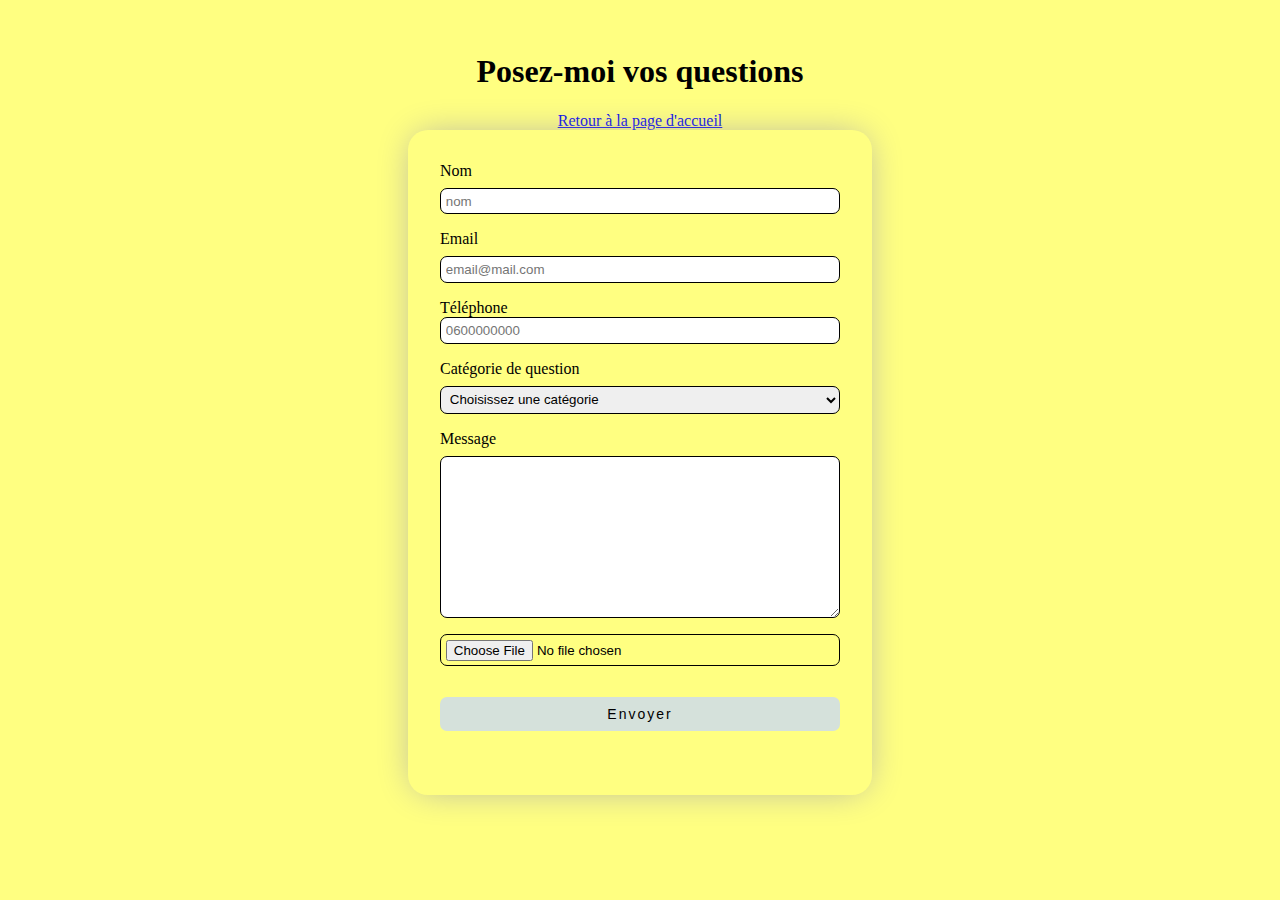
<file: pages/contact.html>
<!DOCTYPE html>
<html lang="en">
<head>
  <meta charset="UTF-8">
  <meta name="viewport" content="width=device-width, initia
  <link rel="stylesheet" href="style.css">
  <title>contact</title>
</head>
<body>
    <div class="contact-wrapper">
      <h1>Posez-moi vos questions</h1>
      <a href="../index.html">Retour à la page d'accueil</a>
      <form methode="POST" action="form.php" class="form-horizontal" method="post" action="contact.php">
      <label for="name">Nom</label>
      <input type="text" id="name" placeholder="nom" name="name" required>
      <label for="email">Email</label>
      <input type="email" id="email" placeholder="email@mail.com" name="email" re
      <label for="phone">Téléphone</label>
      <input type="tel" id="phone" placeholder="0600000000" name="phone">
      <label for="category">Catégorie de question</label>
      <select id="category" name="category">
        <option value="default">Choisissez une catégorie</option>
        <option value="help">Aide</option>
        <option value="pro-contact">Contact professionnel</option>
      </select>
      <label for="message">Message</label>
      <textarea rows="10" id="message" name="message" required></textarea>
      <input type="file" id="monFichier" name="monFichier" accept="image/png, image/jpeg">
      <button class="send-button" id="submit" type="submit">Envoyer</button>
      <div class="advert-wrapper">
      </div>
    </form>
  <style>
    body {
      background-color: rgba(255, 255, 0, 0.493);
      margin: 0;
      padding: 0;
      position: center;
      width: 100vw;
    
      margin: auto;
    }
    form {
      width: 100vw;
      max-width: 400px;
      display: flex;
      flex-direction: column;
      padding: 2rem;
      -webkit-box-shadow: 0px 0px 36px -7px rgba(171,171,171,1);
      -moz-box-shadow: 0px 0px 36px -7px rgba(171,171,171,1);
      box-shadow: 0px 0px 36px -7px rgba(171,171,171,1);
      border-radius: 20px;
      margin-bottom: 2rem;
    }
    .contact-wrapper {
        display: flex;
        flex-direction: column;
        align-items: center;
        margin-top: 2rem;
    }
    .contact-wrapper h1 {
      align-items: center;
    }
    input, textarea, select {
      margin-bottom: 1rem;
      border-radius: 7px;
      padding: 0.3rem;
      border: solid 1px;
    }
    textarea {
      max-width: 400px;
      letter-spacing: 1px;
    }
    input:focus, textarea:focus, select:focus, button:focus {
      outline: none;
      -webkit-box-shadow: 0px 0px 11px -7px #bac4bf;
      -moz-box-shadow: 0px 0px 11px -7px #bac4bf;
      box-shadow: 0px 0px 11px -7px #bac4bf;
      border: solid 1px #d5e1db;
    }
    label {
      margin-bottom: 0.5rem;
    }
    .section-header {
      text-align: center;
      margin: 0 auto;
      margin-bottom: 50px;
      font: 300 2rem 'Oswald', sans-serif;
      letter-spacing: 6px;
      margin-bottom: 25px;
    }
    .form-horizontal {
      max-width: 400px;
      font-family: 'Lato';
      font-weight: 400;
    }
    .send-button {
      margin-top: 15px;
      height: 34px;
      width: 400px;
      background-color: #d5e1db;
      border: none;
      border-radius: 7px;
      font: 300 14px 'Lato', sans-serif;
      letter-spacing: 2px;
    }
    .send-button:hover {
      cursor: pointer;
      color: white;
      background-color: #bac4bf;
    }
    .advert-wrapper {
      color: grey;
      font-size: 0.8rem;
      margin-top: 2rem;
    }
    @media (max-width: 430px) {
      form {
        width: -10%;
        margin-left: 30px;
      }
      .contact-wrapper h1 {
          font-size: 20px;
        }
    }
  </style>
  <script
  src="https://cdn.jsdelivr.net/npm/@popperjs/core@2.10.2/dist/umd/popper.min.js"
integrity="sha384-7+zCNj/IqJ95wo16oMtfsKbZ9ccEh31eOz1HGyDuCQ6wgnyJNSYdrPa03rtR1zdB"
  crossorigin="anonymous"
></script>
<script
  src="https://cdn.jsdelivr.net/npm/bootstrap@5.1.3/dist/js/bootstrap.min.js"
  integrity="sha384-QJHtvGhmr9XOIpI6YVutG+2QOK9T+ZnN4kzFN1RtK3zEFEIsxhlmWl5/YESvpZ13"
  crossorigin="anonymous"
></script>

  </body>
</html>
</file>
